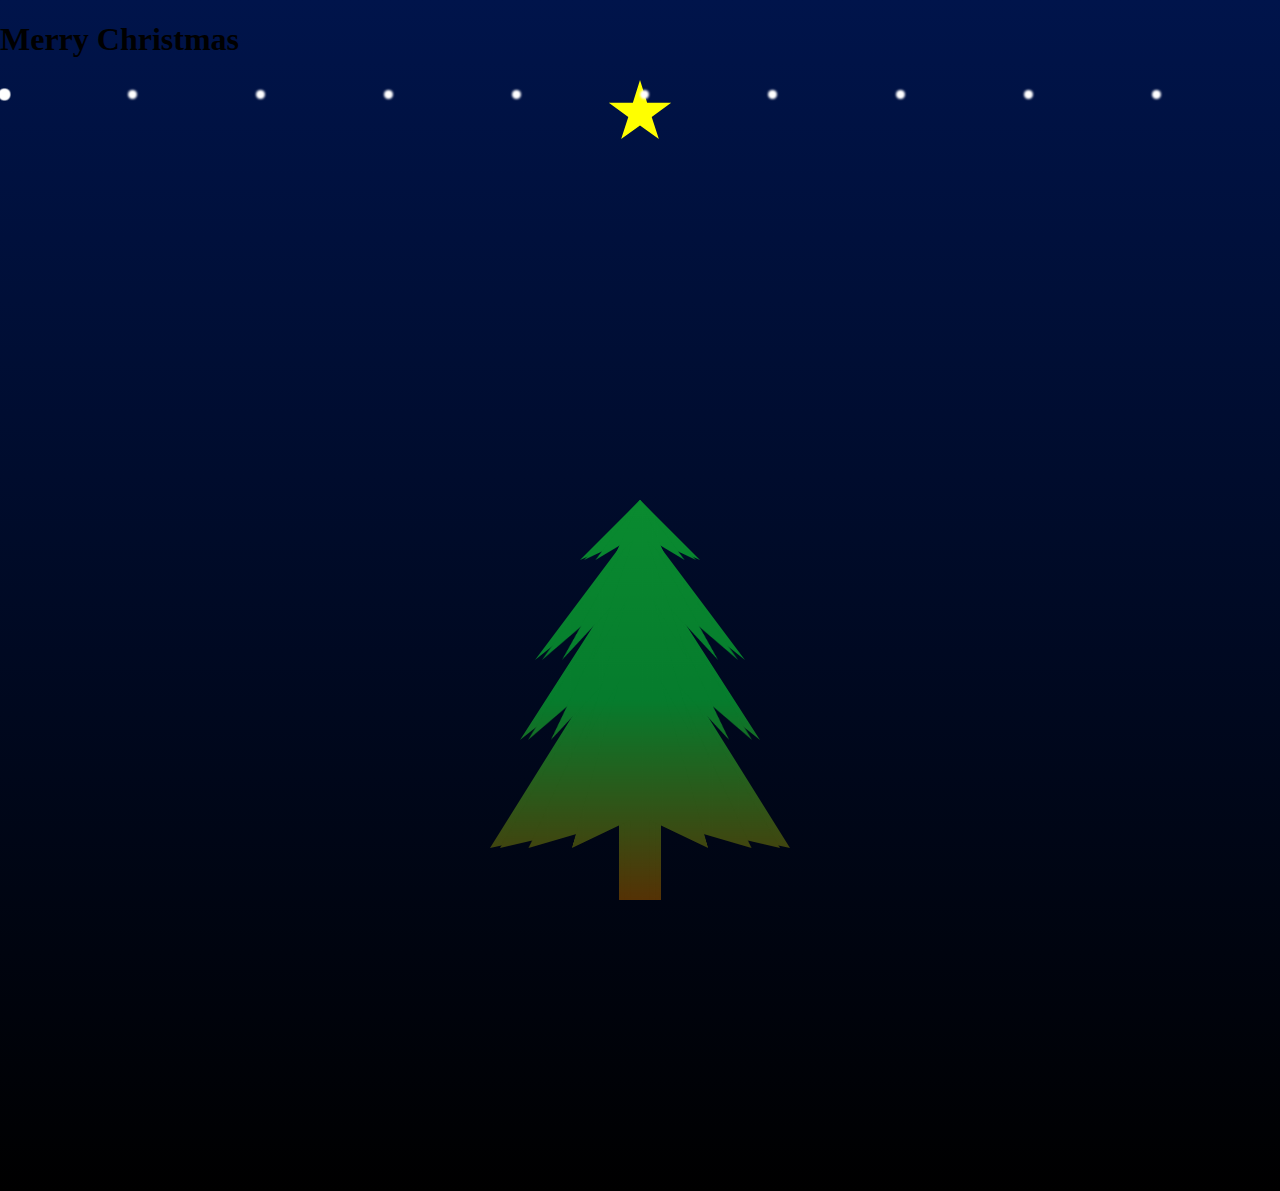
<file: index.html>
<!DOCTYPE html>
<html lang="en">
<head>
    <meta charset="UTF-8">
    <meta http-equiv="X-UA-Compatible" content="IE=edge">
    <meta name="viewport" content="width=, initial-scale=1.0">
    <link rel="stylesheet" href="style.css">
    <title>Merry</title>
    
</head>
<body>
    <h1>Merry Christmas </h1>
    <div class="start">
        <div class="star"></div>
    </div>

    <div style="--t:0" class="tree"> </div>
    <div style="--t:1" class="tree"> </div>
    <div style="--t:2" class="tree"> </div>
    <div style="--t:3" class="tree"> </div>
    
    <div style="--s:1" class="snow"> </div>
    <div style="--s:2" class="snow"> </div>
    <div style="--s:3" class="snow"> </div>
    <div style="--s:4" class="snow"> </div>
    <div style="--s:5" class="snow"> </div>
    <div style="--s:6" class="snow"> </div>
    <div style="--s:7" class="snow"> </div>
    <div style="--s:8" class="snow"> </div>
    <div style="--s:9" class="snow"> </div>
  

    <div style="--i:1.15" class="snow"> </div>
    <div style="--i:2.15" class="snow"> </div>
    <div style="--i:3.15" class="snow"> </div>
    <div style="--i:4.15" class="snow"> </div>
    <div style="--i:5.15" class="snow"> </div>
    <div style="--i:6.15" class="snow"> </div>
    <div style="--i:7.15" class="snow"> </div>
    <div style="--i:8.15" class="snow"> </div>
    <div style="--i:9.15" class="snow"> </div>

</body>
</html>
</file>
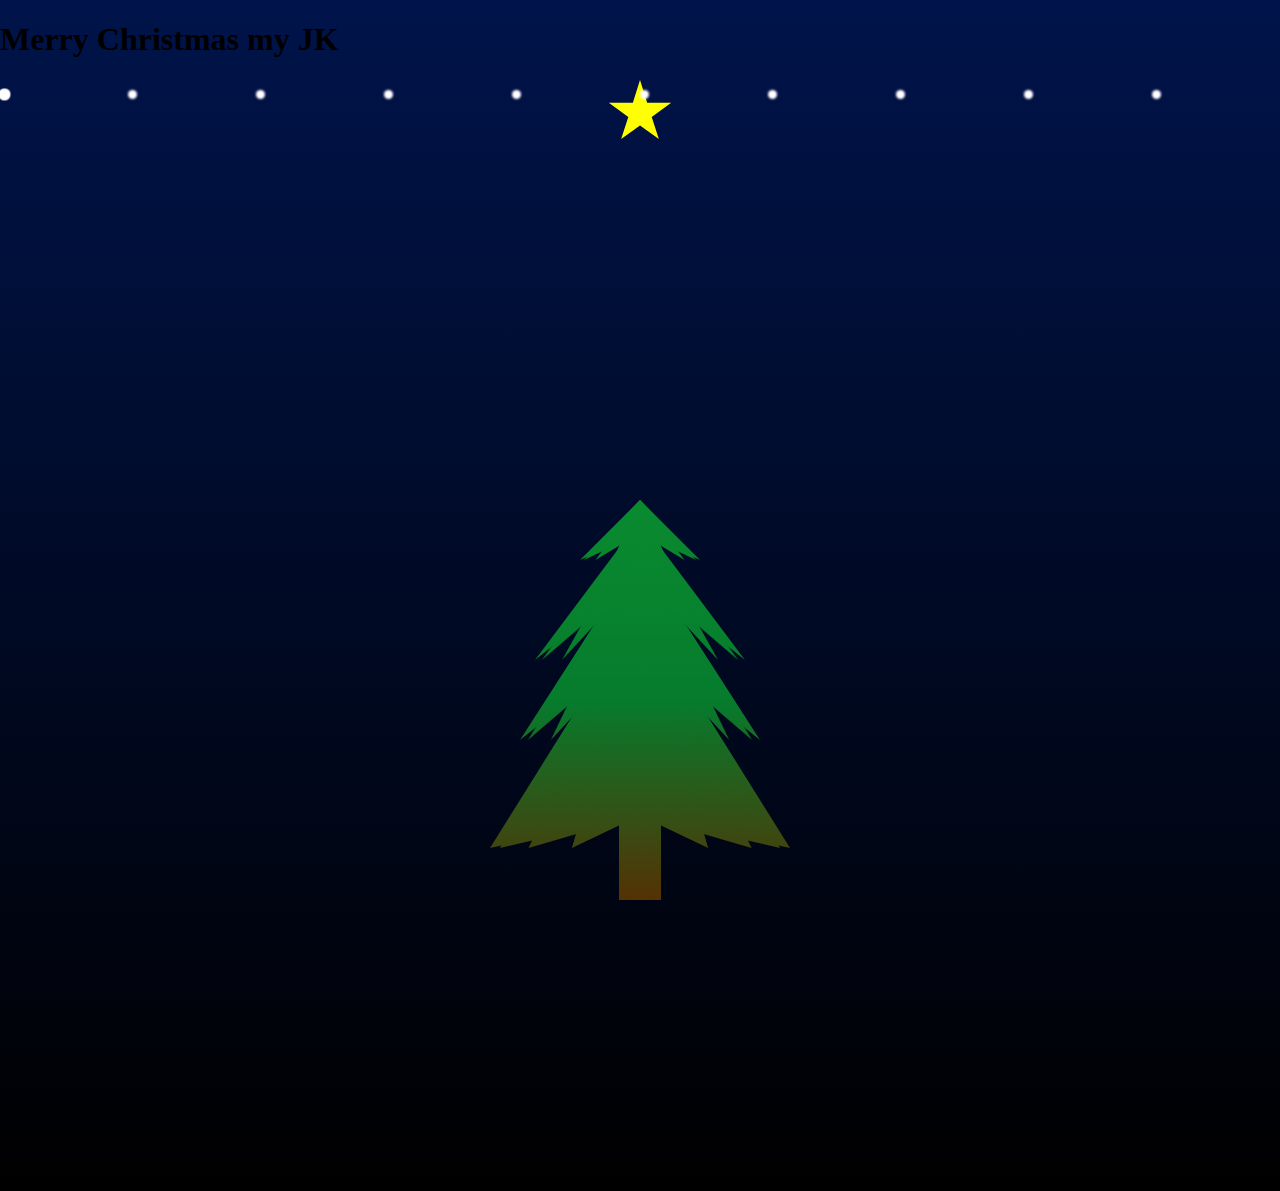
<file: tree.html>
<!DOCTYPE html>
<html lang="en">
<head>
    <meta charset="UTF-8">
    <meta http-equiv="X-UA-Compatible" content="IE=edge">
    <meta name="viewport" content="width=, initial-scale=1.0">
    <link rel="stylesheet" href="style.css">
    <title>Merry</title>
    
</head>
<body>
    <h1>Merry Christmas my JK</h1>
    <div class="start">
        <div class="star"></div>
    </div>

    <div style="--t:0" class="tree"> </div>
    <div style="--t:1" class="tree"> </div>
    <div style="--t:2" class="tree"> </div>
    <div style="--t:3" class="tree"> </div>
    
    <div style="--s:1" class="snow"> </div>
    <div style="--s:2" class="snow"> </div>
    <div style="--s:3" class="snow"> </div>
    <div style="--s:4" class="snow"> </div>
    <div style="--s:5" class="snow"> </div>
    <div style="--s:6" class="snow"> </div>
    <div style="--s:7" class="snow"> </div>
    <div style="--s:8" class="snow"> </div>
    <div style="--s:9" class="snow"> </div>
  

    <div style="--i:1.15" class="snow"> </div>
    <div style="--i:2.15" class="snow"> </div>
    <div style="--i:3.15" class="snow"> </div>
    <div style="--i:4.15" class="snow"> </div>
    <div style="--i:5.15" class="snow"> </div>
    <div style="--i:6.15" class="snow"> </div>
    <div style="--i:7.15" class="snow"> </div>
    <div style="--i:8.15" class="snow"> </div>
    <div style="--i:9.15" class="snow"> </div>

</body>
</html>
</file>
<file: style.css>
body {
    background: linear-gradient(#00144b,#000000);
    margin: 0%;
    height: 130vh;
    overflow: hidden;
}

.tree {
    position: absolute;
    bottom: 0;
    left: 0;
    right: 0;
    margin: auto;
    height: 400px;
    width: 300px;
    background: linear-gradient(to top,#553205,#067c2d,#0a8b30);
    clip-path: 
    polygon(
    50% 0,
    70% 15%,
    55% 10%,
    85% 40%,
    60% 25%,
    90% 60%,
    65% 45%,
    100% 87%,
    57% 80%,
    57% 100%,
    43% 100%,
    43% 80%,
    0 87%,
    35% 45%,
    10% 60%,
    40% 25%,
    15% 40%,
    45% 10%, 
    30% 15%
    );
    transform: rotateY(calc(21deg*var(--t)));
}

.snow {
    width: 9px;
    height: 9px;
    background: #ffffff;
    border-radius: 50%;
    position: absolute;
    top: 10vh;
    filter: blur(1px);
    left: calc(10vw*var(--s));
    animation: snow calc(1s*var(--s)) linear infinite;
    animation-delay: -35s;
}

@keyframes snow {
    0%{
        transform: translate3d(0,0,0);
    }
    100%{
        transform: translate3d(0,110vh,0);
    }
}
.star{
    /* clip-path: polygon(50% 0%,61% 35%,98% 35%,68% 57%,79% 91%,50% 40%); */
    clip-path: polygon(50% 0%, 61% 35%, 98% 35%, 68% 57%, 79% 91%, 50% 70%, 21% 91%, 32% 57%, 2% 35%, 39% 35%);
    background-color: #ffff00;
    width: 65px;
    height: 65px;
    margin: auto;
}
.star1{
    position: absolute;
    bottom: 390px;
    left: 0;
    right: 0;
    margin: auto;
    filter: drop-shadow(0 0 1);
}
</file>
